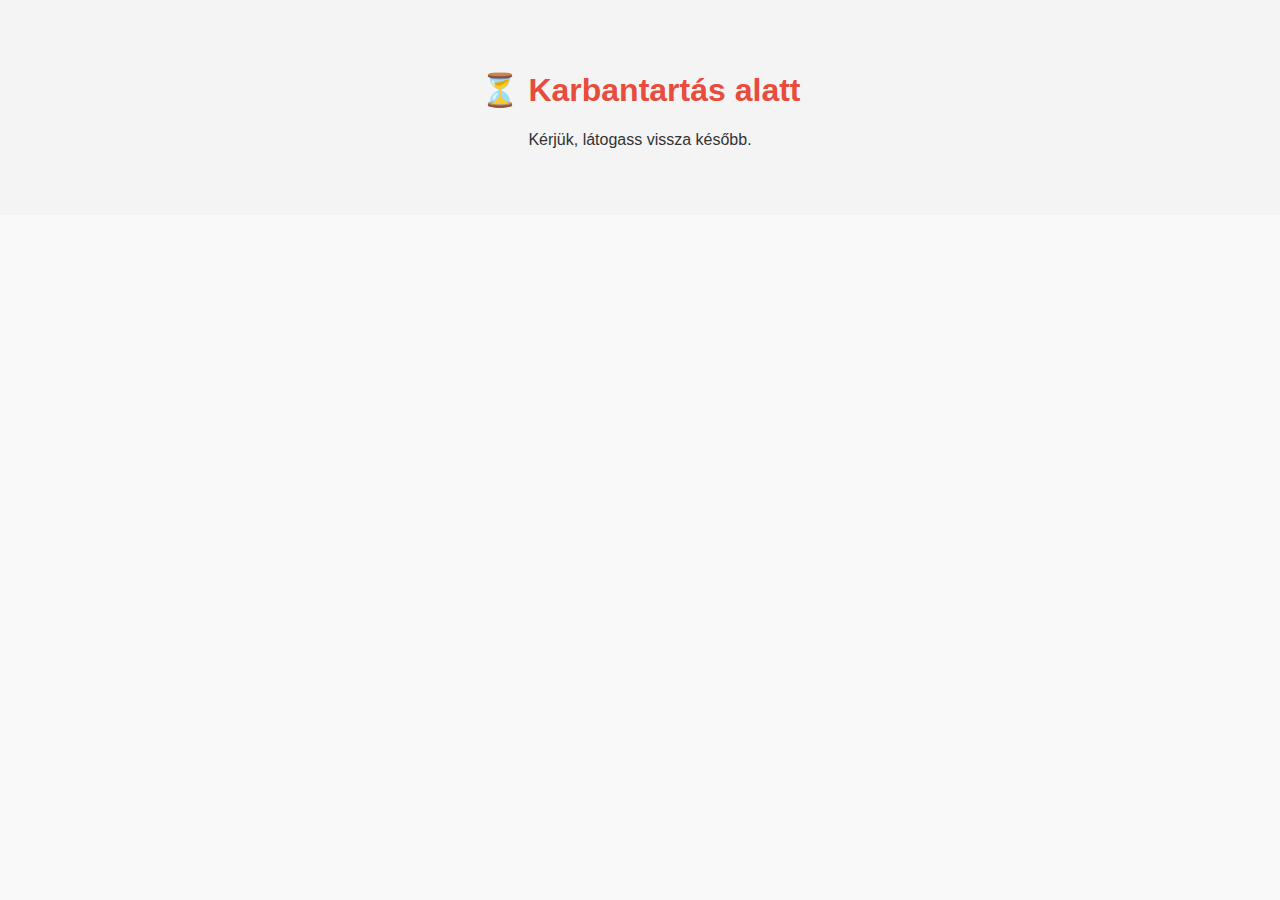
<file: index.html>
<!DOCTYPE html>
<html lang="hu">
<head>
  <meta charset="UTF-8" />
  <meta name="viewport" content="width=device-width, initial-scale=1.0"/>
  <title>Rozsnyai Gergő</title>
  <link rel="stylesheet" href="style.css" />
</head>
<body>

  <header>
    <h1>Rozsnyai Gergő</h1>
    <p>Villanyszerelés és villamos biztonsági felülvizsgálat</p>
  </header>

  <nav>
    <a href="#" data-page="kezdolap">Kezdőlap</a>
    <a href="#" data-page="munkaim">Munkáim</a>
    <a href="#" data-page="szolgaltatas">Szolgáltatás</a>
    <a href="#" data-page="arak">Árak</a>
    <a href="#" data-page="aszf">ÁSZF</a>

    <button id="toggleMode">🌙</button>
  </nav>

  <main id="content">
    <!-- Itt töltődik be a kezdolap.html vagy más oldal tartalma -->
  </main>

  <footer>
    &copy; 2025 Rozsnyai Gergő – Minden jog fenntartva.
  </footer>

  <script src="main.js"></script>
  <script src="maintenance.js"></script>
</body>
</html>
</file>
<file: style.css>
:root {
  --logo-img: url("logo2.png"); /* ide a logó elérési útja */
}

/* Fejléc alap */
header {
  position: relative;
  text-align: center;   /* a szöveg középre */
  padding: 1rem 0;
  /* background törölve, mert lent úgyis kék lesz */
}

/* Bal oldali logó */
header::before {
  content: "";
  position: absolute;
  left: 1rem;
  top: 50%;
  transform: translateY(-50%);
  width: 150px;
  height: 150px;
  max-width: 20vw;   /* reszponzív */
  max-height: 20vw;
  background: var(--logo-img) no-repeat center/contain;
}

/* Jobb oldali logó */
header::after {
  content: "";
  position: absolute;
  right: 1rem;
  top: 50%;
  transform: translateY(-50%);
  width: 150px;
  height: 150px;
  max-width: 20vw;   /* reszponzív */
  max-height: 20vw;
  background: var(--logo-img) no-repeat center/contain;
}

body {
  font-family: Arial, sans-serif;
  margin: 0;
  padding: 0;
  background: #f9f9f9;
  color: #333;
}

header, nav, footer {
  background-color: #004aad;
  color: white;
  padding: 1em;
  text-align: center;
}

nav a {
  color: white;
  margin: 0 1em;
  text-decoration: none;
}

nav button {
  background: none;
  border: none;
  font-size: 1.2em;
  cursor: pointer;
  color: white;
}

main {
  padding: 2em;
}

table {
  width: 100%;
  border-collapse: collapse;
  margin-top: 1em;
}

table, th, td {
  border: 1px solid #ccc;
}

th, td {
  padding: 0.5em;
  text-align: left;
}

form {
  margin-top: 2em;
}

.dark-mode {
  background-color: #121212;
  color: #f0f0f0;
}

.dark-mode header,
.dark-mode nav,
.dark-mode footer {
  background-color: #222;
}

.dark-mode table,
.dark-mode th,
.dark-mode td {
  border-color: #555;
}
</file>
